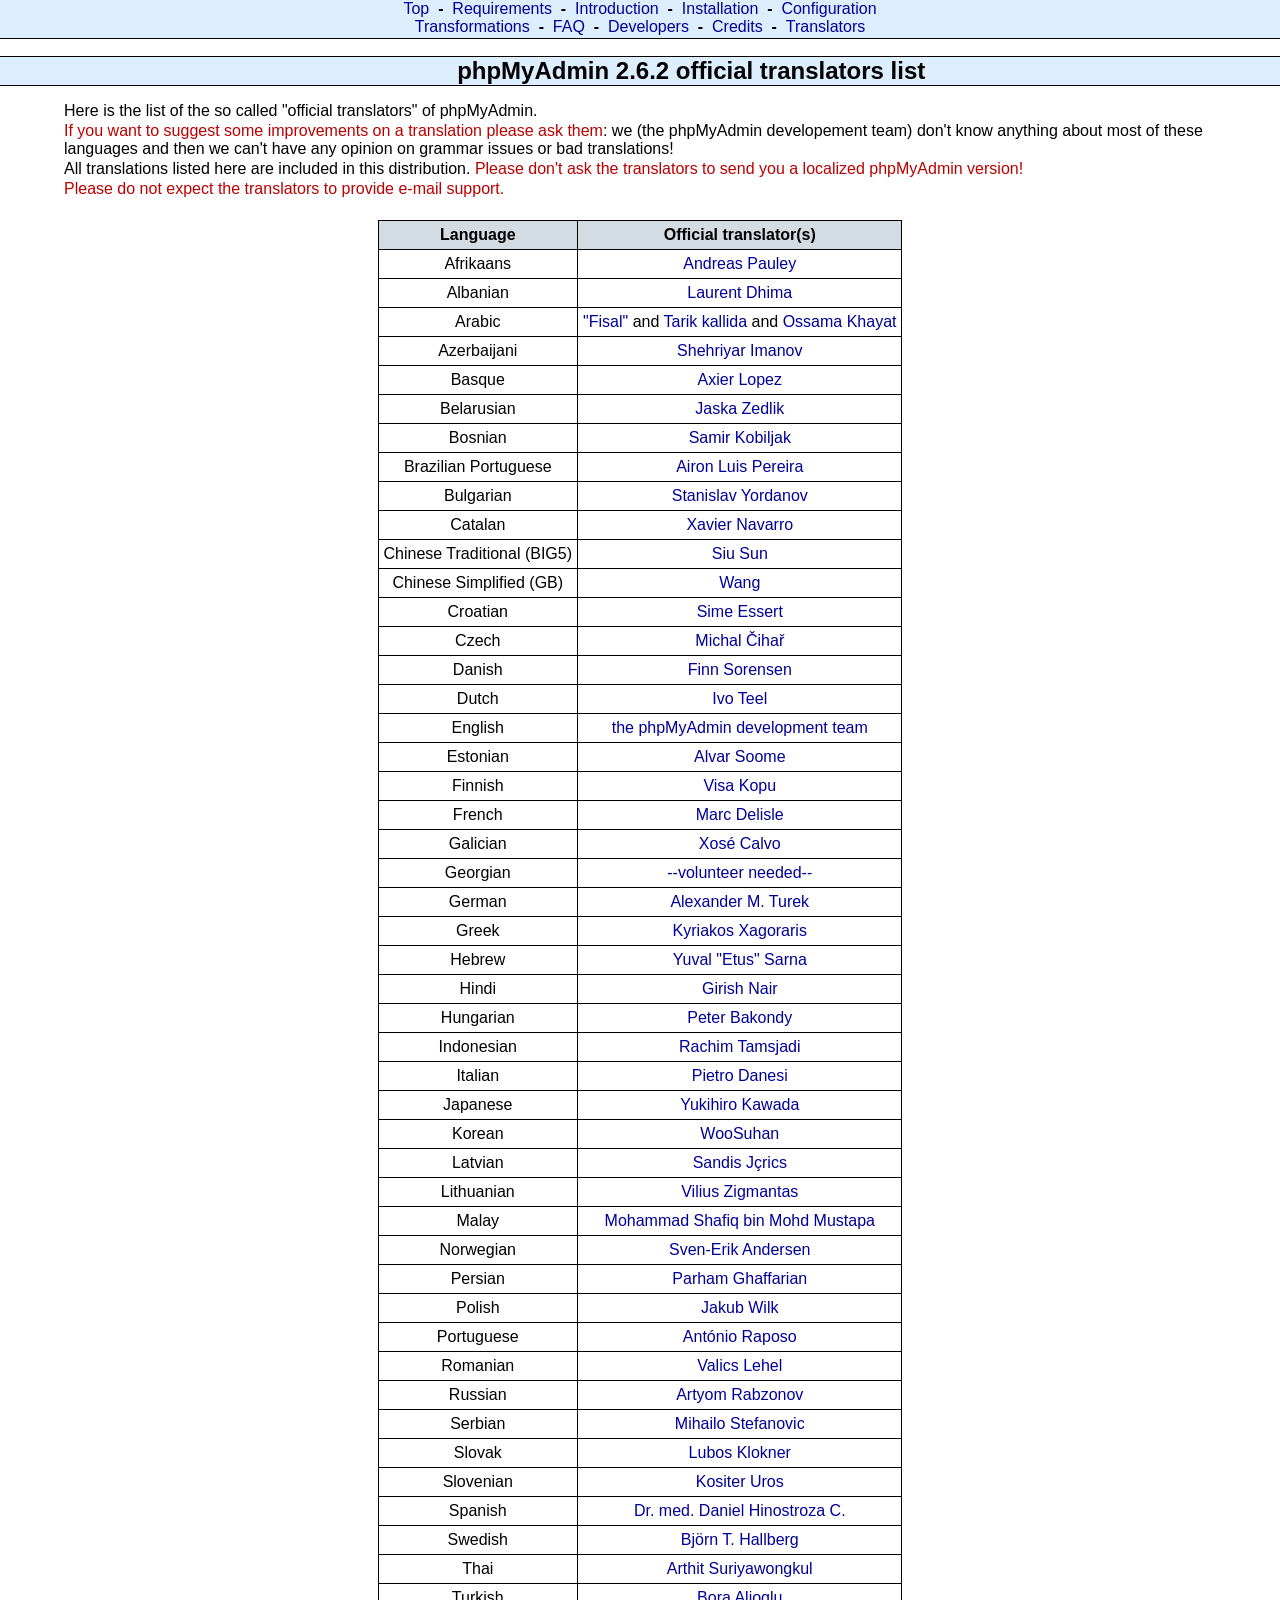
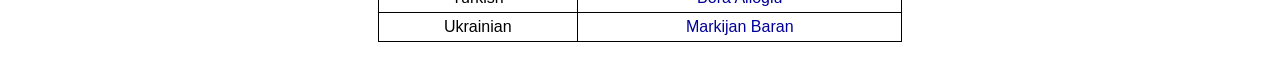
<file: fwo-docker/server-files/web/zerg/translators.html>
<!DOCTYPE html PUBLIC "-//W3C//DTD XHTML 1.0 Transitional//EN"
    "http://www.w3.org/TR/xhtml1/DTD/xhtml1-transitional.dtd">
<html xmlns="http://www.w3.org/1999/xhtml" xml:lang="en-US" lang="en-US">
<!-- $Id: translators.html,v 2.36.2.2 2005/04/16 15:45:14 lem9 Exp $ -->

<head>
    <meta http-equiv="Content-Type" content="text/html; charset=iso-8859-1" />
    <title>phpMyAdmin 2.6.2 - Official translators</title>
    <link rel="stylesheet" type="text/css" href="docs.css" />
    <script lanuage="javascript" type="text/javascript">
    <!--
    function PMA_notice(language) {
        text = 'Thank you for your feedback concerning the '
             + language + ' language file.\n'
             + 'Before you contact our translator, please note:\n\n'
             + '    - Each language file is included in this distribution\n'
             + '      The translator won\'t send you any translations.\n'
             + '    - There are only a few localized documentations.\n'
             + '    - The translator won\'t provide any type of e-mail support.\n\n'
             + 'If you have any questions about configuring or using phpMyAdmin,'
             + ' please use our support forum or the users email list.\n\n'
             + 'Every off-topic email will simply be IGNORED.';
        return window.confirm(text);
    }
    //-->
    </script>
</head>


<body>

<div class="header">
<hr noshade="noshade" width="100%" />
    <a href="Documentation.html#top">Top</a> &nbsp;-&nbsp;
    <a href="Documentation.html#require">Requirements</a> &nbsp;-&nbsp;
    <a href="Documentation.html#intro">Introduction</a> &nbsp;-&nbsp;
    <a href="Documentation.html#setup">Installation</a> &nbsp;-&nbsp;
    <a href="Documentation.html#config">Configuration</a>
    <br />
    <a href="Documentation.html#transformations">Transformations</a> &nbsp;-&nbsp;
    <a href="Documentation.html#faq">FAQ</a> &nbsp;-&nbsp;
    <a href="Documentation.html#developers">Developers</a> &nbsp;-&nbsp;
    <a href="Documentation.html#credits">Credits</a> &nbsp;-&nbsp;
    <a href="translators.html">Translators</a>
<hr noshade="noshade" width="100%" />
</div>

<h1>phpMyAdmin 2.6.2 official translators list</h1>

<p>
    Here is the list of the so called &quot;official translators&quot; of
    phpMyAdmin.
</p>
<p>
    <span class="important">If you want to suggest some improvements on a
    translation please ask them</span>: we (the phpMyAdmin developement team)
    don't know anything about most of these languages and then we can't have
    any opinion on grammar issues or bad translations!
</p>
<p>
    All translations listed here are included in this distribution.
    <span class="important">Please don't ask the translators to send you a
    localized phpMyAdmin version!</span>
</p>
<p>
    <span class="important">Please do not expect the translators to provide
    e-mail support.</span>
</p>
<br />

<table class="translators">
<tr>
    <th>Language</th>
    <th>Official translator(s)</th>
</tr>

<tr>
    <td>Afrikaans</td>
    <td>
        <a href="mailto:pauley@buitegroep.org.za?subject=[phpMyAdmin translation] Feedback&amp;body=Before you contact our translator, please note%3A%0A%0A - Each language file is included in this distribution. The translator won%27t send you any translations.%0A - There are only a few localized documentations yet.%0A - The translator won%27t provide any type of e-mail support.%0A%0AIf you have any questions about configuring or using phpMyAdmin%2C please use our support forum or the users email list.%0A%0A-------------------------------------------------------%0A%0ADear translator%3A just ignore this mail. I haven%27t read the text above and just submitted the mail as my client displayed it..." onclick="return PMA_notice('Afrikaans');">
            Andreas Pauley
        </a>
    </td>
</tr>

<tr>
    <td>Albanian</td>
    <td>
        <a href="mailto:laurenti@users.sourceforge.net?subject=[phpMyAdmin translation] Feedback&amp;body=Before you contact our translator, please note%3A%0A%0A - Each language file is included in this distribution. The translator won%27t send you any translations.%0A - There are only a few localized documentations yet.%0A - The translator won%27t provide any type of e-mail support.%0A%0AIf you have any questions about configuring or using phpMyAdmin%2C please use our support forum or the users email list.%0A%0A-------------------------------------------------------%0A%0ADear translator%3A just ignore this mail. I haven%27t read the text above and just submitted the mail as my client displayed it..." onclick="return PMA_notice('Albanian');">
            Laurent Dhima
        </a>
    </td>
</tr>

<tr>
    <td>Arabic</td>
    <td>
        <a href="mailto:fisal77@hotmail.com?subject=[phpMyAdmin translation] Feedback&amp;body=Before you contact our translator, please note%3A%0A%0A - Each language file is included in this distribution. The translator won%27t send you any translations.%0A - There are only a few localized documentations yet.%0A - The translator won%27t provide any type of e-mail support.%0A%0AIf you have any questions about configuring or using phpMyAdmin%2C please use our support forum or the users email list.%0A%0A-------------------------------------------------------%0A%0ADear translator%3A just ignore this mail. I haven%27t read the text above and just submitted the mail as my client displayed it..." onclick="return PMA_notice('Arabic');">
            &quot;Fisal&quot;
        </a>
        and
        <a href="mailto:kallida@caramail.com?subject=[phpMyAdmin translation] Feedback&amp;body=Before you contact our translator, please note%3A%0A%0A - Each language file is included in this distribution. The translator won%27t send you any translations.%0A - There are only a few localized documentations yet.%0A - The translator won%27t provide any type of e-mail support.%0A%0AIf you have any questions about configuring or using phpMyAdmin%2C please use our support forum or the users email list.%0A%0A-------------------------------------------------------%0A%0ADear translator%3A just ignore this mail. I haven%27t read the text above and just submitted the mail as my client displayed it..." onclick="return PMA_notice('Arabic');">
            Tarik kallida
        </a>
        and
        <a href="mailto:ossamak@nht.com.kw?subject=[phpMyAdmin translation] Feedback&amp;body=Before you contact our translator, please note%3A%0A%0A - Each language file is included in this distribution. The translator won%27t send you any translations.%0A - There are only a few localized documentations yet.%0A - The translator won%27t provide any type of e-mail support.%0A%0AIf you have any questions about configuring or using phpMyAdmin%2C please use our support forum or the users email list.%0A%0A-------------------------------------------------------%0A%0ADear translator%3A just ignore this mail. I haven%27t read the text above and just submitted the mail as my client displayed it..." onclick="return PMA_notice('Arabic');">
          Ossama Khayat
        </a>
    </td>
</tr>

<tr>
    <td>Azerbaijani</td>
    <td>
        <a href="mailto:sheki@users.sourceforge.net?subject=[phpMyAdmin translation] Feedback&amp;body=Before you contact our translator, please note%3A%0A%0A - Each language file is included in this distribution. The translator won%27t send you any translations.%0A - There are only a few localized documentations yet.%0A - The translator won%27t provide any type of e-mail support.%0A%0AIf you have any questions about configuring or using phpMyAdmin%2C please use our support forum or the users email list.%0A%0A-------------------------------------------------------%0A%0ADear translator%3A just ignore this mail. I haven%27t read the text above and just submitted the mail as my client displayed it..." onclick="return PMA_notice('Azerbaijani');">
           Shehriyar Imanov
        </a>
    </td>
</tr>

<tr>
    <td>Basque</td>
    <td>
        <a href="mailto:axier@euskalerria.org?subject=[phpMyAdmin translation] Feedback&amp;body=Before you contact our translator, please note%3A%0A%0A - Each language file is included in this distribution. The translator won%27t send you any translations.%0A - There are only a few localized documentations yet.%0A - The translator won%27t provide any type of e-mail support.%0A%0AIf you have any questions about configuring or using phpMyAdmin%2C please use our support forum or the users email list.%0A%0A-------------------------------------------------------%0A%0ADear translator%3A just ignore this mail. I haven%27t read the text above and just submitted the mail as my client displayed it..." onclick="return PMA_notice('Bosnian');">
          Axier Lopez
        </a>
    </td>
</tr>

<tr>
    <td>Belarusian</td>
    <td>
        <a href="mailto:jz53@zedlik.com?subject=[phpMyAdmin translation] Feedback&amp;body=Before you contact our translator, please note%3A%0A%0A - Each language file is included in this distribution. The translator won%27t send you any translations.%0A - There are only a few localized documentations yet.%0A - The translator won%27t provide any type of e-mail support.%0A%0AIf you have any questions about configuring or using phpMyAdmin%2C please use our support forum or the users email list.%0A%0A-------------------------------------------------------%0A%0ADear translator%3A just ignore this mail. I haven%27t read the text above and just submitted the mail as my client displayed it..." onclick="return PMA_notice('Bosnian');">
          Jaska Zedlik 
        </a>
    </td>
</tr>

<tr>
    <td>Bosnian</td>
    <td>
        <a href="mailto:aon.912547666@aon.at?subject=[phpMyAdmin translation] Feedback&amp;body=Before you contact our translator, please note%3A%0A%0A - Each language file is included in this distribution. The translator won%27t send you any translations.%0A - There are only a few localized documentations yet.%0A - The translator won%27t provide any type of e-mail support.%0A%0AIf you have any questions about configuring or using phpMyAdmin%2C please use our support forum or the users email list.%0A%0A-------------------------------------------------------%0A%0ADear translator%3A just ignore this mail. I haven%27t read the text above and just submitted the mail as my client displayed it..." onclick="return PMA_notice('Bosnian');">
           Samir Kobiljak
        </a>
    </td>
</tr>

<tr>
    <td>Brazilian Portuguese</td>
    <td>
        <a href="mailto:thedarkness@users.sourceforge.net?subject=[phpMyAdmin translation] Feedback&amp;body=Before you contact our translator, please note%3A%0A%0A - Each language file is included in this distribution. The translator won%27t send you any translations.%0A - There are only a few localized documentations yet.%0A - The translator won%27t provide any type of e-mail support.%0A%0AIf you have any questions about configuring or using phpMyAdmin%2C please use our support forum or the users email list.%0A%0A-------------------------------------------------------%0A%0ADear translator%3A just ignore this mail. I haven%27t read the text above and just submitted the mail as my client displayed it..." onclick="return PMA_notice('Brazilian Portuguese');">
           Airon Luis Pereira 
        </a>
    </td>
</tr>

<tr>
    <td>Bulgarian</td>
    <td>
        <a href="mailto:stan@stud.ru.acad.bg?subject=[phpMyAdmin translation] Feedback&amp;body=Before you contact our translator, please note%3A%0A%0A - Each language file is included in this distribution. The translator won%27t send you any translations.%0A - There are only a few localized documentations yet.%0A - The translator won%27t provide any type of e-mail support.%0A%0AIf you have any questions about configuring or using phpMyAdmin%2C please use our support forum or the users email list.%0A%0A-------------------------------------------------------%0A%0ADear translator%3A just ignore this mail. I haven%27t read the text above and just submitted the mail as my client displayed it..." onclick="return PMA_notice('Bulgarian');">
            Stanislav Yordanov
        </a>
    </td>
</tr>

<tr>
    <td>Catalan</td>
    <td>
        <a href="mailto:klingonempire@tiscali.es?subject=[phpMyAdmin translation] Feedback&amp;body=Before you contact our translator, please note%3A%0A%0A - Each language file is included in this distribution. The translator won%27t send you any translations.%0A - There are only a few localized documentations yet.%0A - The translator won%27t provide any type of e-mail support.%0A%0AIf you have any questions about configuring or using phpMyAdmin%2C please use our support forum or the users email list.%0A%0A-------------------------------------------------------%0A%0ADear translator%3A just ignore this mail. I haven%27t read the text above and just submitted the mail as my client displayed it..." onclick="return PMA_notice('Catalan');">
            Xavier Navarro
        </a>
    </td>
</tr>

<tr>
    <td>Chinese Traditional (BIG5)</td>
    <td>
        <a href="mailto:siusun@best-view.net?subject=[phpMyAdmin translation] Feedback&amp;body=Before you contact our translator, please note%3A%0A%0A - Each language file is included in this distribution. The translator won%27t send you any translations.%0A - There are only a few localized documentations yet.%0A - The translator won%27t provide any type of e-mail support.%0A%0AIf you have any questions about configuring or using phpMyAdmin%2C please use our support forum or the users email list.%0A%0A-------------------------------------------------------%0A%0ADear translator%3A just ignore this mail. I haven%27t read the text above and just submitted the mail as my client displayed it..." onclick="return PMA_notice('Chinese');">
            Siu Sun
        </a>
    </td>
</tr>

<tr>
    <td>Chinese Simplified (GB)</td>
    <td>
        <a href="mailto:fundawang@users.sourceforge.net?subject=[phpMyAdmin translation] Feedback&amp;body=Before you contact our translator, please note%3A%0A%0A - Each language file is included in this distribution. The translator won%27t send you any translations.%0A - There are only a few localized documentations yet.%0A - The translator won%27t provide any type of e-mail support.%0A%0AIf you have any questions about configuring or using phpMyAdmin%2C please use our support forum or the users email list.%0A%0A-------------------------------------------------------%0A%0ADear translator%3A just ignore this mail. I haven%27t read the text above and just submitted the mail as my client displayed it..." onclick="return PMA_notice('Chinese');">
           Wang
        </a>
    </td>
</tr>

<tr>
    <td>Croatian</td>
    <td>
        <a href="mailto:sime@nofrx.org?subject=[phpMyAdmin translation] Feedback&amp;body=Before you contact our translator, please note%3A%0A%0A - Each language file is included in this distribution. The translator won%27t send you any translations.%0A - There are only a few localized documentations yet.%0A - The translator won%27t provide any type of e-mail support.%0A%0AIf you have any questions about configuring or using phpMyAdmin%2C please use our support forum or the users email list.%0A%0A-------------------------------------------------------%0A%0ADear translator%3A just ignore this mail. I haven%27t read the text above and just submitted the mail as my client displayed it..." onclick="return PMA_notice('Croatian');">
            Sime Essert
        </a>
    </td>
</tr>

<tr>
    <td>Czech</td>
    <td>
        <a href="mailto:nijel@users.sourceforge.net?subject=[phpMyAdmin translation] Feedback&amp;body=Before you contact our translator, please note%3A%0A%0A - Each language file is included in this distribution. The translator won%27t send you any translations.%0A - There are only a few localized documentations yet.%0A - The translator won%27t provide any type of e-mail support.%0A%0AIf you have any questions about configuring or using phpMyAdmin%2C please use our support forum or the users email list.%0A%0A-------------------------------------------------------%0A%0ADear translator%3A just ignore this mail. I haven%27t read the text above and just submitted the mail as my client displayed it..." onclick="return PMA_notice('Czech');">
            Michal &#268;iha&#345;
        </a>
    </td>
</tr>

<tr>
    <td>Danish</td>
    <td>
        <a href="mailto:alleyman01@users.sourceforge.net?subject=[phpMyAdmin translation] Feedback&amp;body=Before you contact our translator, please note%3A%0A%0A - Each language file is included in this distribution. The translator won%27t send you any translations.%0A - There are only a few localized documentations yet.%0A - The translator won%27t provide any type of e-mail support.%0A%0AIf you have any questions about configuring or using phpMyAdmin%2C please use our support forum or the users email list.%0A%0A-------------------------------------------------------%0A%0ADear translator%3A just ignore this mail. I haven%27t read the text above and just submitted the mail as my client displayed it..." onclick="return PMA_notice('Danish');">
            Finn Sorensen
        </a>
    </td>
</tr>

<tr>
    <td>Dutch</td>
    <td>
        <a href="mailto:calimonk@gmx.net?subject=[phpMyAdmin translation] Feedback&amp;body=Before you contact our translator, please note%3A%0A%0A - Each language file is included in this distribution. The translator won%27t send you any translations.%0A - There are only a few localized documentations yet.%0A - The translator won%27t provide any type of e-mail support.%0A%0AIf you have any questions about configuring or using phpMyAdmin%2C please use our support forum or the users email list.%0A%0A-------------------------------------------------------%0A%0ADear translator%3A just ignore this mail. I haven%27t read the text above and just submitted the mail as my client displayed it..." onclick="return PMA_notice('Dutch');">
            Ivo Teel
        </a>
    </td>
</tr>

<tr>
    <td>English</td>
    <td>
        <a href="mailto:phpmyadmin-devel@lists.sourceforge.net?subject=[phpMyAdmin translation] Feedback&amp;body=Before you contact our translator, please note%3A%0A%0A - Each language file is included in this distribution. The translator won%27t send you any translations.%0A - There are only a few localized documentations yet.%0A - The translator won%27t provide any type of e-mail support.%0A%0AIf you have any questions about configuring or using phpMyAdmin%2C please use our support forum or the users email list.%0A%0A-------------------------------------------------------%0A%0ADear translator%3A just ignore this mail. I haven%27t read the text above and just submitted the mail as my client displayed it..." onclick="return PMA_notice('English');">
            the phpMyAdmin development team
        </a>
    </td>
</tr>

<tr>
    <td>Estonian</td>
    <td>
        <a href="mailto:finsoft@users.sourceforge.net?subject=[phpMyAdmin translation] Feedback&amp;body=Before you contact our translator, please note%3A%0A%0A - Each language file is included in this distribution. The translator won%27t send you any translations.%0A - There are only a few localized documentations yet.%0A - The translator won%27t provide any type of e-mail support.%0A%0AIf you have any questions about configuring or using phpMyAdmin%2C please use our support forum or the users email list.%0A%0A-------------------------------------------------------%0A%0ADear translator%3A just ignore this mail. I haven%27t read the text above and just submitted the mail as my client displayed it..." onclick="return PMA_notice('Estonian');">
            Alvar Soome
        </a>
    </td>
</tr>

<tr>
    <td>Finnish</td>
    <td>
        <a href="mailto:visa@visakopu.net?subject=[phpMyAdmin translation] Feedback&amp;body=Before you contact our translator, please note%3A%0A%0A - Each language file is included in this distribution. The translator won%27t send you any translations.%0A - There are only a few localized documentations yet.%0A - The translator won%27t provide any type of e-mail support.%0A%0AIf you have any questions about configuring or using phpMyAdmin%2C please use our support forum or the users email list.%0A%0A-------------------------------------------------------%0A%0ADear translator%3A just ignore this mail. I haven%27t read the text above and just submitted the mail as my client displayed it..." onclick="return PMA_notice('Finnish');">
            Visa Kopu
        </a>
    </td>
</tr>

<tr>
    <td>French</td>
    <td>
        <a href="mailto:lem9@users.sourceforge.net?subject=[phpMyAdmin translation] Feedback&amp;body=Before you contact our translator, please note%3A%0A%0A - Each language file is included in this distribution. The translator won%27t send you any translations.%0A - There are only a few localized documentations yet.%0A - The translator won%27t provide any type of e-mail support.%0A%0AIf you have any questions about configuring or using phpMyAdmin%2C please use our support forum or the users email list.%0A%0A-------------------------------------------------------%0A%0ADear translator%3A just ignore this mail. I haven%27t read the text above and just submitted the mail as my client displayed it..." onclick="return PMA_notice('French');">
            Marc Delisle
        </a>
    </td>
</tr>

<tr>
    <td>Galician</td>
    <td>
        <a href="mailto:xosecalvo@galizaweb.net?subject=[phpMyAdmin translation] Feedback&amp;body=Before you contact our translator, please note%3A%0A%0A - Each language file is included in this distribution. The translator won%27t send you any translations.%0A - There are only a few localized documentations yet.%0A - The translator won%27t provide any type of e-mail support.%0A%0AIf you have any questions about configuring or using phpMyAdmin%2C please use our support forum or the users email list.%0A%0A-------------------------------------------------------%0A%0ADear translator%3A just ignore this mail. I haven%27t read the text above and just submitted the mail as my client displayed it..." onclick="return PMA_notice('Galician');">
            Xos&eacute; Calvo
        </a>
    </td>
</tr>

<tr>
    <td>Georgian</td>
    <td>
        <a href="mailto:x@x?subject=[phpMyAdmin translation] Feedback&amp;body=Before you contact our translator, please note%3A%0A%0A - Each language file is included in this distribution. The translator won%27t send you any translations.%0A - There are only a few localized documentations yet.%0A - The translator won%27t provide any type of e-mail support.%0A%0AIf you have any questions about configuring or using phpMyAdmin%2C please use our support forum or the users email list.%0A%0A-------------------------------------------------------%0A%0ADear translator%3A just ignore this mail. I haven%27t read the text above and just submitted the mail as my client displayed it..." onclick="return PMA_notice('Georgian');">
            --volunteer needed--
        </a>
    </td>
</tr>

<tr>
    <td>German</td>
    <td>
        <a href="https://sourceforge.net/users/rabus/" onclick="return PMA_notice('German');">
            Alexander M. Turek
        </a>
    </td>
</tr>

<tr>
    <td>Greek</td>
    <td>
        <a href="mailto:theremon@users.sourceforge.net?subject=[phpMyAdmin translation] Feedback&amp;body=Before you contact our translator, please note%3A%0A%0A - Each language file is included in this distribution. The translator won%27t send you any translations.%0A - There are only a few localized documentations yet.%0A - The translator won%27t provide any type of e-mail support.%0A%0AIf you have any questions about configuring or using phpMyAdmin%2C please use our support forum or the users email list.%0A%0A-------------------------------------------------------%0A%0ADear translator%3A just ignore this mail. I haven%27t read the text above and just submitted the mail as my client displayed it..." onclick="return PMA_notice('Greek');">
            Kyriakos Xagoraris
        </a>
    </td>
</tr>

<tr>
    <td>Hebrew</td>
    <td>
        <a href="mailto:etus@actcom.net.il?subject=[phpMyAdmin translation] Feedback&amp;body=Before you contact our translator, please note%3A%0A%0A - Each language file is included in this distribution. The translator won%27t send you any translations.%0A - There are only a few localized documentations yet.%0A - The translator won%27t provide any type of e-mail support.%0A%0AIf you have any questions about configuring or using phpMyAdmin%2C please use our support forum or the users email list.%0A%0A-------------------------------------------------------%0A%0ADear translator%3A just ignore this mail. I haven%27t read the text above and just submitted the mail as my client displayed it..." onclick="return PMA_notice('Hebrew');">
            Yuval &quot;Etus&quot; Sarna
        </a>
    </td>
</tr>

<tr>
    <td>Hindi</td>
    <td>
        <a href="mailto:girish_nair@users.sourceforge.net?subject=[phpMyAdmin translation] Feedback&amp;body=Before you contact our translator, please note%3A%0A%0A - Each language file is included in this distribution. The translator won%27t send you any translations.%0A - There are only a few localized documentations yet.%0A - The translator won%27t provide any type of e-mail support.%0A%0AIf you have any questions about configuring or using phpMyAdmin%2C please use our support forum or the users email list.%0A%0A-------------------------------------------------------%0A%0ADear translator%3A just ignore this mail. I haven%27t read the text above and just submitted the mail as my client displayed it..." onclick="return PMA_notice('Hindi');">
            Girish Nair
        </a>
    </td>
</tr>

<tr>
    <td>Hungarian</td>
    <td>
        <a href="mailto:bakondyp@freemail.hu?subject=[phpMyAdmin translation] Feedback&amp;body=Before you contact our translator, please note%3A%0A%0A - Each language file is included in this distribution. The translator won%27t send you any translations.%0A - There are only a few localized documentations yet.%0A - The translator won%27t provide any type of e-mail support.%0A%0AIf you have any questions about configuring or using phpMyAdmin%2C please use our support forum or the users email list.%0A%0A-------------------------------------------------------%0A%0ADear translator%3A just ignore this mail. I haven%27t read the text above and just submitted the mail as my client displayed it..." onclick="return PMA_notice('Hungarian');">
            Peter Bakondy
        </a>
    </td>
</tr>

<tr>
    <td>Indonesian</td>
    <td>
        <a href="https://sourceforge.net/users/tamsy/" onclick="return PMA_notice('Indonesian');">
            Rachim Tamsjadi
        </a>
    </td>
</tr>

<tr>
    <td>Italian</td>
    <td>
        <a href="mailto:danone@users.sourceforge.net?subject=[phpMyAdmin translation] Feedback&amp;body=Before you contact our translator, please note%3A%0A%0A - Each language file is included in this distribution. The translator won%27t send you any translations.%0A - There are only a few localized documentations yet.%0A - The translator won%27t provide any type of e-mail support.%0A%0AIf you have any questions about configuring or using phpMyAdmin%2C please use our support forum or the users email list.%0A%0A-------------------------------------------------------%0A%0ADear translator%3A just ignore this mail. I haven%27t read the text above and just submitted the mail as my client displayed it..." onclick="return PMA_notice('Italian');">
            Pietro Danesi
        </a>
    </td>
</tr>

<tr>
    <td>Japanese</td>
    <td>
        <a href="mailto:kawada@den.fujifilm.co.jp?subject=[phpMyAdmin translation] Feedback&amp;body=Before you contact our translator, please note%3A%0A%0A - Each language file is included in this distribution. The translator won%27t send you any translations.%0A - There are only a few localized documentations yet.%0A - The translator won%27t provide any type of e-mail support.%0A%0AIf you have any questions about configuring or using phpMyAdmin%2C please use our support forum or the users email list.%0A%0A-------------------------------------------------------%0A%0ADear translator%3A just ignore this mail. I haven%27t read the text above and just submitted the mail as my client displayed it..." onclick="return PMA_notice('Japanese');">
            Yukihiro Kawada
        </a>
    </td>
</tr>

<tr>
    <td>Korean</td>
    <td>
        <a href="mailto:kjh@unews.co.kr?subject=[phpMyAdmin translation] Feedback&amp;body=Before you contact our translator, please note%3A%0A%0A - Each language file is included in this distribution. The translator won%27t send you any translations.%0A - There are only a few localized documentations yet.%0A - The translator won%27t provide any type of e-mail support.%0A%0AIf you have any questions about configuring or using phpMyAdmin%2C please use our support forum or the users email list.%0A%0A-------------------------------------------------------%0A%0ADear translator%3A just ignore this mail. I haven%27t read the text above and just submitted the mail as my client displayed it..." onclick="return PMA_notice('Korean');">
            WooSuhan
        </a>
    </td>
</tr>

<tr>
    <td>Latvian</td>
    <td>
        <a href="mailto:sandisj@parks.lv?subject=[phpMyAdmin translation] Feedback&amp;body=Before you contact our translator, please note%3A%0A%0A - Each language file is included in this distribution. The translator won%27t send you any translations.%0A - There are only a few localized documentations yet.%0A - The translator won%27t provide any type of e-mail support.%0A%0AIf you have any questions about configuring or using phpMyAdmin%2C please use our support forum or the users email list.%0A%0A-------------------------------------------------------%0A%0ADear translator%3A just ignore this mail. I haven%27t read the text above and just submitted the mail as my client displayed it..." onclick="return PMA_notice('Latvian');">
            Sandis J&ccedil;rics
        </a>
    </td>
</tr>

<tr>
    <td>Lithuanian</td>
    <td>
        <a href="mailto:viliusz@users.sourceforge.net?subject=[phpMyAdmin translation] Feedback&amp;body=Before you contact our translator, please note%3A%0A%0A - Each language file is included in this distribution. The translator won%27t send you any translations.%0A - There are only a few localized documentations yet.%0A - The translator won%27t provide any type of e-mail support.%0A%0AIf you have any questions about configuring or using phpMyAdmin%2C please use our support forum or the users email list.%0A%0A-------------------------------------------------------%0A%0ADear translator%3A just ignore this mail. I haven%27t read the text above and just submitted the mail as my client displayed it..." onclick="return PMA_notice('Lithuanian');">
            Vilius Zigmantas
        </a>
    </td>
</tr>

<tr>
    <td>Malay</td>
    <td>
        <a href="mailto:sicksand@users.sourceforge.net?subject=[phpMyAdmin translation] Feedback&amp;body=Before you contact our translator, please note%3A%0A%0A - Each language file is included in this distribution. The translator won%27t send you any translations.%0A - There are only a few localized documentations yet.%0A - The translator won%27t provide any type of e-mail support.%0A%0AIf you have any questions about configuring or using phpMyAdmin%2C please use our support forum or the users email list.%0A%0A-------------------------------------------------------%0A%0ADear translator%3A just ignore this mail. I haven%27t read the text above and just submitted the mail as my client displayed it..." onclick="return PMA_notice('Malay');">
            Mohammad Shafiq bin Mohd Mustapa
        </a>
    </td>
</tr>

<tr>
    <td>Norwegian</td>
    <td>
        <a href="mailto:sven_erik@andersen.as?subject=[phpMyAdmin translation] Feedback&amp;body=Before you contact our translator, please note%3A%0A%0A - Each language file is included in this distribution. The translator won%27t send you any translations.%0A - There are only a few localized documentations yet.%0A - The translator won%27t provide any type of e-mail support.%0A%0AIf you have any questions about configuring or using phpMyAdmin%2C please use our support forum or the users email list.%0A%0A-------------------------------------------------------%0A%0ADear translator%3A just ignore this mail. I haven%27t read the text above and just submitted the mail as my client displayed it..." onclick="return PMA_notice('Norwegian');">
            Sven-Erik Andersen
        </a>
    </td>
</tr>

<tr>
    <td>Persian</td>
    <td>
        <a href="mailto:parham@bornisgroup.com?subject=[phpMyAdmin translation] Feedback&amp;body=Before you contact our translator, please note%3A%0A%0A - Each language file is included in this distribution. The translator won%27t send you any translations.%0A - There are only a few localized documentations yet.%0A - The translator won%27t provide any type of e-mail support.%0A%0AIf you have any questions about configuring or using phpMyAdmin%2C please use our support forum or the users email list.%0A%0A-------------------------------------------------------%0A%0ADear translator%3A just ignore this mail. I haven%27t read the text above and just submitted the mail as my client displayed it..." onclick="return PMA_notice('Norwegian');">
            Parham Ghaffarian
        </a>
    </td>
</tr>

<tr>
    <td>Polish</td>
    <td>
        <a href="mailto:ubanus@users.sourceforge.net?subject=[phpMyAdmin translation] Feedback&amp;body=Before you contact our translator, please note%3A%0A%0A - Each language file is included in this distribution. The translator won%27t send you any translations.%0A - There are only a few localized documentations yet.%0A - The translator won%27t provide any type of e-mail support.%0A%0AIf you have any questions about configuring or using phpMyAdmin%2C please use our support forum or the users email list.%0A%0A-------------------------------------------------------%0A%0ADear translator%3A just ignore this mail. I haven%27t read the text above and just submitted the mail as my client displayed it..." onclick="return PMA_notice('Polish');">
            Jakub Wilk
        </a>
    </td>
</tr>

<tr>
    <td>Portuguese</td>
    <td>
        <a href="mailto:cfmsoft@users.sourceforge.net?subject=[phpMyAdmin translation] Feedback&amp;body=Before you contact our translator, please note%3A%0A%0A - Each language file is included in this distribution. The translator won%27t send you any translations.%0A - There are only a few localized documentations yet.%0A - The translator won%27t provide any type of e-mail support.%0A%0AIf you have any questions about configuring or using phpMyAdmin%2C please use our support forum or the users email list.%0A%0A-------------------------------------------------------%0A%0ADear translator%3A just ignore this mail. I haven%27t read the text above and just submitted the mail as my client displayed it..." onclick="return PMA_notice('Portuguese');">
            Ant&oacute;nio Raposo
        </a>
    </td>
</tr>

<tr>
    <td>Romanian</td>
    <td>
        <a href="mailto:lvalics@users.sourceforge.net?subject=[phpMyAdmin translation] Feedback&amp;body=Before you contact our translator, please note%3A%0A%0A - Each language file is included in this distribution. The translator won%27t send you any translations.%0A - There are only a few localized documentations yet.%0A - The translator won%27t provide any type of e-mail support.%0A%0AIf you have any questions about configuring or using phpMyAdmin%2C please use our support forum or the users email list.%0A%0A-------------------------------------------------------%0A%0ADear translator%3A just ignore this mail. I haven%27t read the text above and just submitted the mail as my client displayed it..." onclick="return PMA_notice('Romanian');">
            Valics Lehel
        </a>
    </td>
</tr>

<tr>
    <td>Russian</td>
    <td>
        <a href="mailto:tyomych@gmx.net?subject=[phpMyAdmin translation] Feedback&amp;body=Before you contact our translator, please note%3A%0A%0A - Each language file is included in this distribution. The translator won%27t send you any translations.%0A - There are only a few localized documentations yet.%0A - The translator won%27t provide any type of e-mail support.%0A%0AIf you have any questions about configuring or using phpMyAdmin%2C please use our support forum or the users email list.%0A%0A-------------------------------------------------------%0A%0ADear translator%3A just ignore this mail. I haven%27t read the text above and just submitted the mail as my client displayed it..." onclick="return PMA_notice('Russian');">
            Artyom Rabzonov
        </a>
    </td>
</tr>

<tr>
    <td>Serbian</td>
    <td>
        <a href="mailto:mikis@users.sourceforge.net?subject=[phpMyAdmin translation] Feedback&amp;body=Before you contact our translator, please note%3A%0A%0A - Each language file is included in this distribution. The translator won%27t send you any translations.%0A - There are only a few localized documentations yet.%0A - The translator won%27t provide any type of e-mail support.%0A%0AIf you have any questions about configuring or using phpMyAdmin%2C please use our support forum or the users email list.%0A%0A-------------------------------------------------------%0A%0ADear translator%3A just ignore this mail. I haven%27t read the text above and just submitted the mail as my client displayed it..." onclick="return PMA_notice('Serbian');">
            Mihailo Stefanovic
        </a>
    </td>
</tr>

<tr>
    <td>Slovak</td>
    <td>
        <a href="mailto:erkac@vault-tec.sk?subject=[phpMyAdmin translation] Feedback&amp;body=Before you contact our translator, please note%3A%0A%0A - Each language file is included in this distribution. The translator won%27t send you any translations.%0A - There are only a few localized documentations yet.%0A - The translator won%27t provide any type of e-mail support.%0A%0AIf you have any questions about configuring or using phpMyAdmin%2C please use our support forum or the users email list.%0A%0A-------------------------------------------------------%0A%0ADear translator%3A just ignore this mail. I haven%27t read the text above and just submitted the mail as my client displayed it..." onclick="return PMA_notice('Slovak');">
            Lubos Klokner
        </a>
    </td>
</tr>

<tr>
    <td>Slovenian</td>
    <td>
        <a href="mailto:urosh@users.sourceforge.net?subject=[phpMyAdmin translation] Feedback&amp;body=Before you contact our translator, please note%3A%0A%0A - Each language file is included in this distribution. The translator won%27t send you any translations.%0A - There are only a few localized documentations yet.%0A - The translator won%27t provide any type of e-mail support.%0A%0AIf you have any questions about configuring or using phpMyAdmin%2C please use our support forum or the users email list.%0A%0A-------------------------------------------------------%0A%0ADear translator%3A just ignore this mail. I haven%27t read the text above and just submitted the mail as my client displayed it..." onclick="return PMA_notice('Slovenian');">
            Kositer Uros
        </a>
    </td>
</tr>

<tr>
    <td>Spanish</td>
    <td>
        <a href="mailto:phpmyadmin@cerebroperiferico.com?subject=[phpMyAdmin translation] Feedback&amp;body=Before you contact our translator, please note%3A%0A%0A - Each language file is included in this distribution. The translator won%27t send you any translations.%0A - There are only a few localized documentations yet.%0A - The translator won%27t provide any type of e-mail support.%0A%0AIf you have any questions about configuring or using phpMyAdmin%2C please use our support forum or the users email list.%0A%0A-------------------------------------------------------%0A%0ADear translator%3A just ignore this mail. I haven%27t read the text above and just submitted the mail as my client displayed it..." onclick="return PMA_notice('Spanish');">
            Dr. med. Daniel Hinostroza C.
        </a>
    </td>
</tr>

<tr>
    <td>Swedish</td>
    <td>
        <a href="mailto:bjornth@users.sourceforge.net?subject=[phpMyAdmin translation] Feedback&amp;body=Before you contact our translator, please note%3A%0A%0A - Each language file is included in this distribution. The translator won%27t send you any translations.%0A - There are only a few localized documentations yet.%0A - The translator won%27t provide any type of e-mail support.%0A%0AIf you have any questions about configuring or using phpMyAdmin%2C please use our support forum or the users email list.%0A%0A-------------------------------------------------------%0A%0ADear translator%3A just ignore this mail. I haven%27t read the text above and just submitted the mail as my client displayed it..." onclick="return PMA_notice('Swedish');">
            Bj&ouml;rn T. Hallberg
        </a>
    </td>
</tr>

<tr>
    <td>Thai</td>
    <td>
        <a href="mailto:bacteria@users.sourceforge.net?subject=[phpMyAdmin translation] Feedback&amp;body=Before you contact our translator, please note%3A%0A%0A - Each language file is included in this distribution. The translator won%27t send you any translations.%0A - There are only a few localized documentations yet.%0A - The translator won%27t provide any type of e-mail support.%0A%0AIf you have any questions about configuring or using phpMyAdmin%2C please use our support forum or the users email list.%0A%0A-------------------------------------------------------%0A%0ADear translator%3A just ignore this mail. I haven%27t read the text above and just submitted the mail as my client displayed it..." onclick="return PMA_notice('Thai');">
            Arthit Suriyawongkul
        </a>
    </td>
</tr>

<tr>
    <td>Turkish</td>
    <td>
        <a href="mailto:boralioglu@yahoo.co.uk?subject=[phpMyAdmin translation] Feedback&amp;body=Before you contact our translator, please note%3A%0A%0A - Each language file is included in this distribution. The translator won%27t send you any translations.%0A - There are only a few localized documentations yet.%0A - The translator won%27t provide any type of e-mail support.%0A%0AIf you have any questions about configuring or using phpMyAdmin%2C please use our support forum or the users email list.%0A%0A-------------------------------------------------------%0A%0ADear translator%3A just ignore this mail. I haven%27t read the text above and just submitted the mail as my client displayed it..." onclick="return PMA_notice('Turkish');">
            Bora Alioglu
        </a>
    </td>
</tr>

<tr>
    <td>Ukrainian</td>
    <td>
        <a href="mailto:marco@meduniv.lviv.ua?subject=[phpMyAdmin translation] Feedback&amp;body=Before you contact our translator, please note%3A%0A%0A - Each language file is included in this distribution. The translator won%27t send you any translations.%0A - There are only a few localized documentations yet.%0A - The translator won%27t provide any type of e-mail support.%0A%0AIf you have any questions about configuring or using phpMyAdmin%2C please use our support forum or the users email list.%0A%0A-------------------------------------------------------%0A%0ADear translator%3A just ignore this mail. I haven%27t read the text above and just submitted the mail as my client displayed it..." onclick="return PMA_notice('Ukrainian');">
            Markijan Baran
        </a>
    </td>
</tr>
</table>

</body>

</html>
</file>
<file: fwo-docker/server-files/web/zerg/docs.css>
/* $Id: docs.css,v 2.0 2003/11/18 15:20:37 nijel Exp $ */
/* Stylesheet for phpMyAdmin documentation */
/* vim: expandtab ts=4 sw=4 sts=4 tw=78
*/

body {
    background-color: #ffffff;
    font-family: sans-serif;
    color: #000;
    margin: 0px;
    padding: 2em 0px 2em 0px;
}

a {
    text-decoration: none;
    color: #000099;
    background-color: #ffffff;
    font-weight: normal;
}
a:hover {
    background-color: #99CCFF;
    background-color: #ffffff;
    font-weight: bolder
}


div.header {
    width: 100%;
    background-color: #ddeeff;
    color: #000000;
    text-align: center;
    padding-bottom: 2px;
    border-bottom: 1px solid #000000;
    font-weight: bold;
    left: 0px;
    top: 0px;
    position: fixed;
    /* following MSIE hack was originally written by Riki Fridrich
     * <http://www.fczbkk.com> */
    position: expression("absolute");
    width: expression(document.body.clientWidth);
    top: expression(document.body.scrollTop + this.offsetHeight - this.offsetHeight);
}

div.header hr {
    display: none;
}
div.header a {
    text-decoration: none;
    font-size: medium;
    color: #000099;
    background-color: #ddeeff;
    font-weight: normal;
}
div.header a:hover {
    background-color: #99CCFF;
    font-weight: bolder
}

h1 {
    text-align: center;
    padding-left: 8%;
    margin-top: 1em;
    background-color: #ddeeff;
    font-size: x-large;
    border-top: 1px solid #000000;
    border-bottom: 1px solid #000000;
    clear: both;
}

h2 {
    padding-left: 8%;
    margin-top: 1em;
    background-color: #ddeeff;
    font-size: large;
    border-top: 1px solid #000000;
    border-bottom: 1px solid #000000;
    clear: both;
}
h3 {
    padding-left: 10%;
    margin-top: 1em;
    background-color: #ddeeff;
    font-size: medium;
    border-top: 1px solid #000000;
    border-bottom: 1px solid #000000;
    clear: both;
}

h4 {
    padding: 0px;
    margin: 10px 5% 2px 5%;
    font-weight: bold;
    color: #000099;
}

p {
    margin: 2px 5% 2px 5%;
}

table {
    margin: 2px 5% 2px 5%;
    border: none;
}

table tr,table td,table th {
    border: none;
}

table.translators {
    text-align: center;
    display: table; margin-left: auto; margin-right: auto;
    border-collapse: collapse;
}

table.translators th {
    background-color: #d3dce3;
}

table.translators td, table.translators th {
    border: 1px solid #000000;
    padding: 5px;
}

ul {
    margin: 2px 5% 2px 5%;
}

pre {
    margin: 2px 5% 2px 5%;

}
pre.wrap {
    white-space: normal;
}

dl {
    margin: 1em 6% 1em 6%;
}
dt {
    font-weight: bold;
    margin-left: 2em;
    padding-top: 6px;
}
dd {
    margin-left: 4em;
}

ol {
    margin: 1em 6% 1em 6%;
}

.important {
    color: #bb0000;
}

p.footnote {
    margin: 2px 5% 2px 7%;
}

p.footnote:first-line {
    margin-left: -2%;
}
</file>
